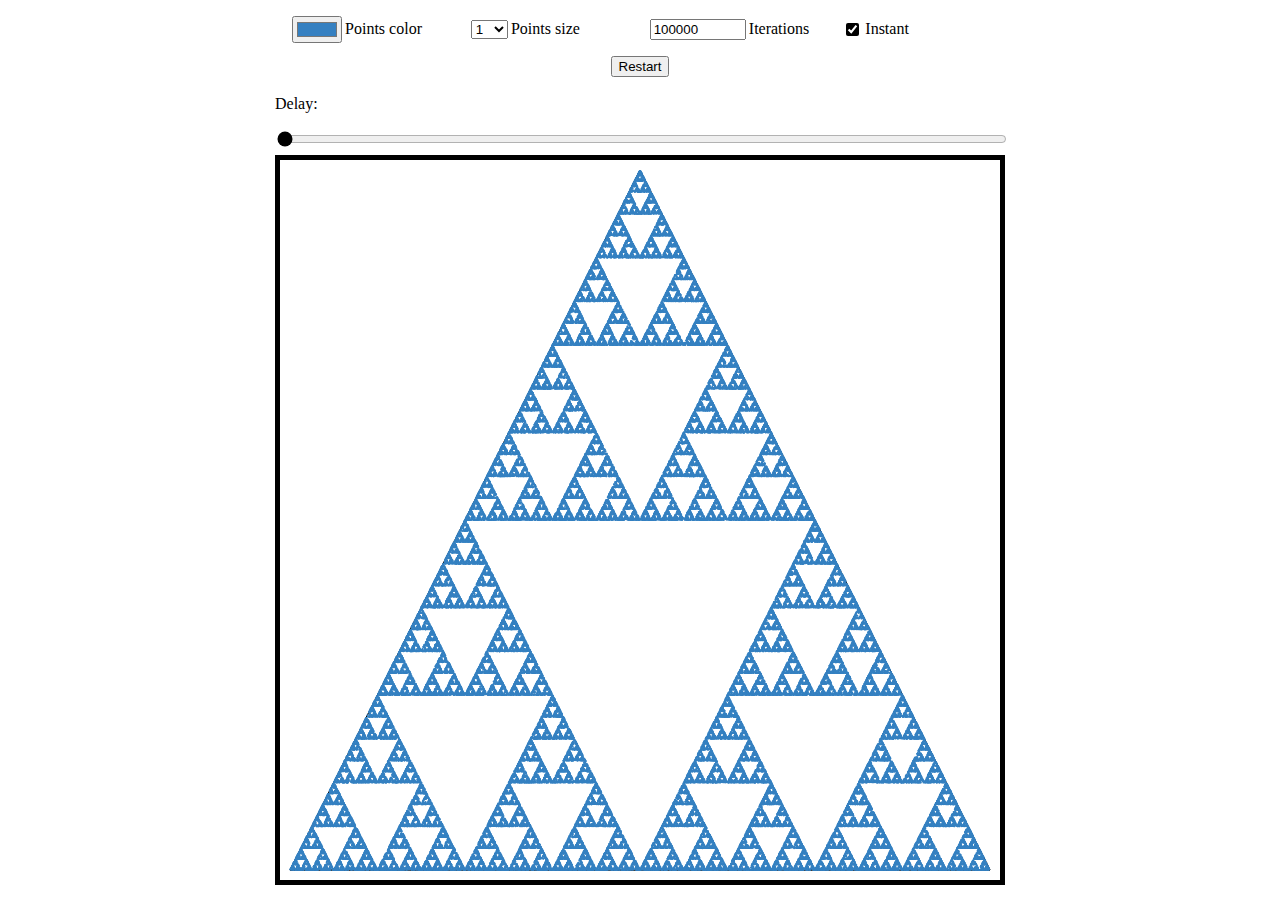
<file: index.html>
<!DOCTYPE html>
<html lang="en">
  <head>
    <meta charset="UTF-8" />
    <meta name="viewport" content="width=device-width, initial-scale=1.0" />
    <title>Sierpiński</title>
    <link rel="stylesheet" href="./style.css" />
    <script type="module" src="./main.js"></script>
  </head>
  <body>
    <main class="column">
      <nav class="column w-full">
        <div class="w-full row container">
          <label class="row">
            <input type="color" />
            <p>Points color</p>
          </label>

          <label class="row">
            <select>
              <option value="1" selected>1</option>
              <option value="2">2</option>
              <option value="3">3</option>
              <option value="4">4</option>
              <option value="5">5</option>
              <option value="6">6</option>
              <option value="7">7</option>
              <option value="8">8</option>
              <option value="9">9</option>
              <option value="10">10</option>
            </select>
            <p>Points size</p>
          </label>

          <label class="row">
            <input
              type="number"
              value="100000"
              min="1"
              max="1000000"
              step="1"
            />
            <p>Iterations</p>
          </label>

          <label class="row">
            <input type="checkbox" checked />
            <p>Instant</p>
          </label>
        </div>

        <button type="button">Restart</button>

        <label class="w-full">
          <p>Delay:</p>
          <input
            class="w-full"
            type="range"
            step="1"
            min="0"
            max="1000"
            value="0"
            title="Delay: 0ms"
          />
        </label>
      </nav>
      <canvas width="300" height="300"></canvas>
    </main>
  </body>
</html>
</file>
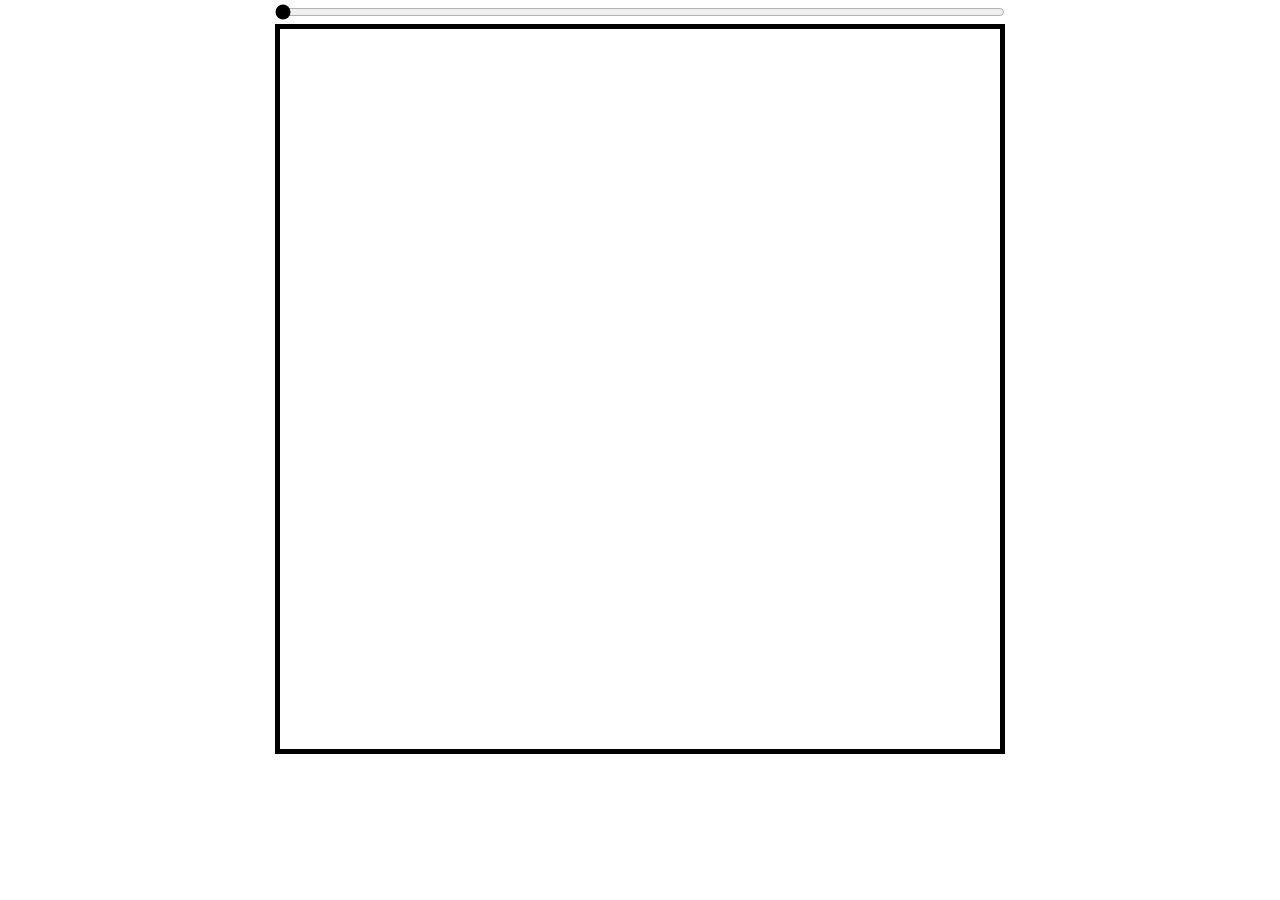
<file: sierpinski.html>
<!DOCTYPE html>
<html lang="en">
  <head>
    <meta charset="UTF-8" />
    <meta name="viewport" content="width=device-width, initial-scale=1.0" />
    <title>Sierpiński</title>
    <link rel="stylesheet" href="./style.css" />
    <script type="module" src="./main.js"></script>
  </head>
  <body>
    <main class="column">
      <input
        type="range"
        step="1"
        min="0"
        max="1000"
        value="0"
        title="Delay: 0ms"
      />
      <canvas width="900" height="900"></canvas>
    </main>
  </body>
</html>
</file>
<file: style.css>
:root {
  --color: black;
}

body {
  margin: 0;
  display: flex;
  justify-content: center;
}

main {
  width: min-content;
}

.w-full {
  width: 100%;
}

.row {
  min-width: 20%;
  display: flex;
  align-items: center;
  gap: 0.2rem;
}

.row.container {
  gap: 1rem;
  justify-content: space-evenly;
  flex-wrap: wrap;
}

.column {
  padding: 2px;
  display: flex;
  flex-direction: column;
  align-items: center;
  gap: 2px;
}

canvas {
  border: 5px solid var(--color);
}

input {
  accent-color: var(--color);
  cursor: pointer;
}

input[type="range"] {
  max-height: 30px;
  width: 100%;
}
</file>
